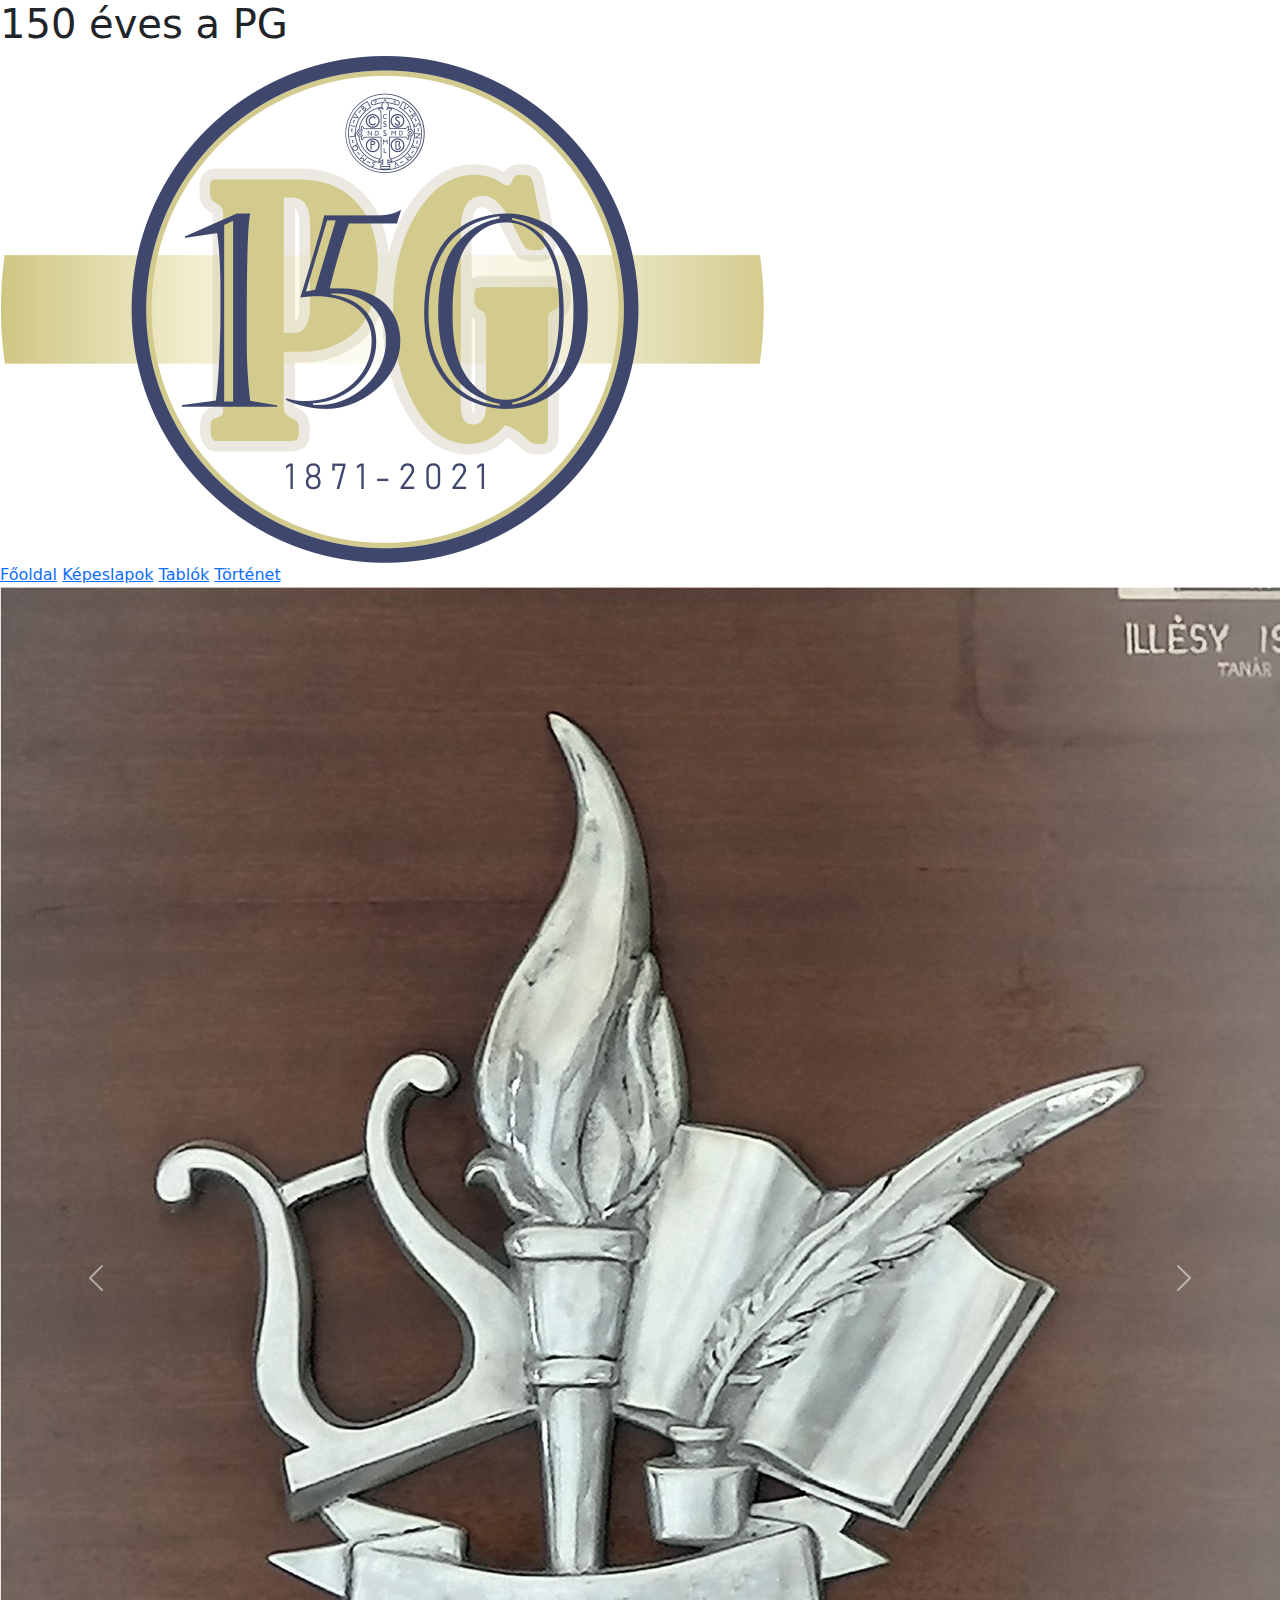
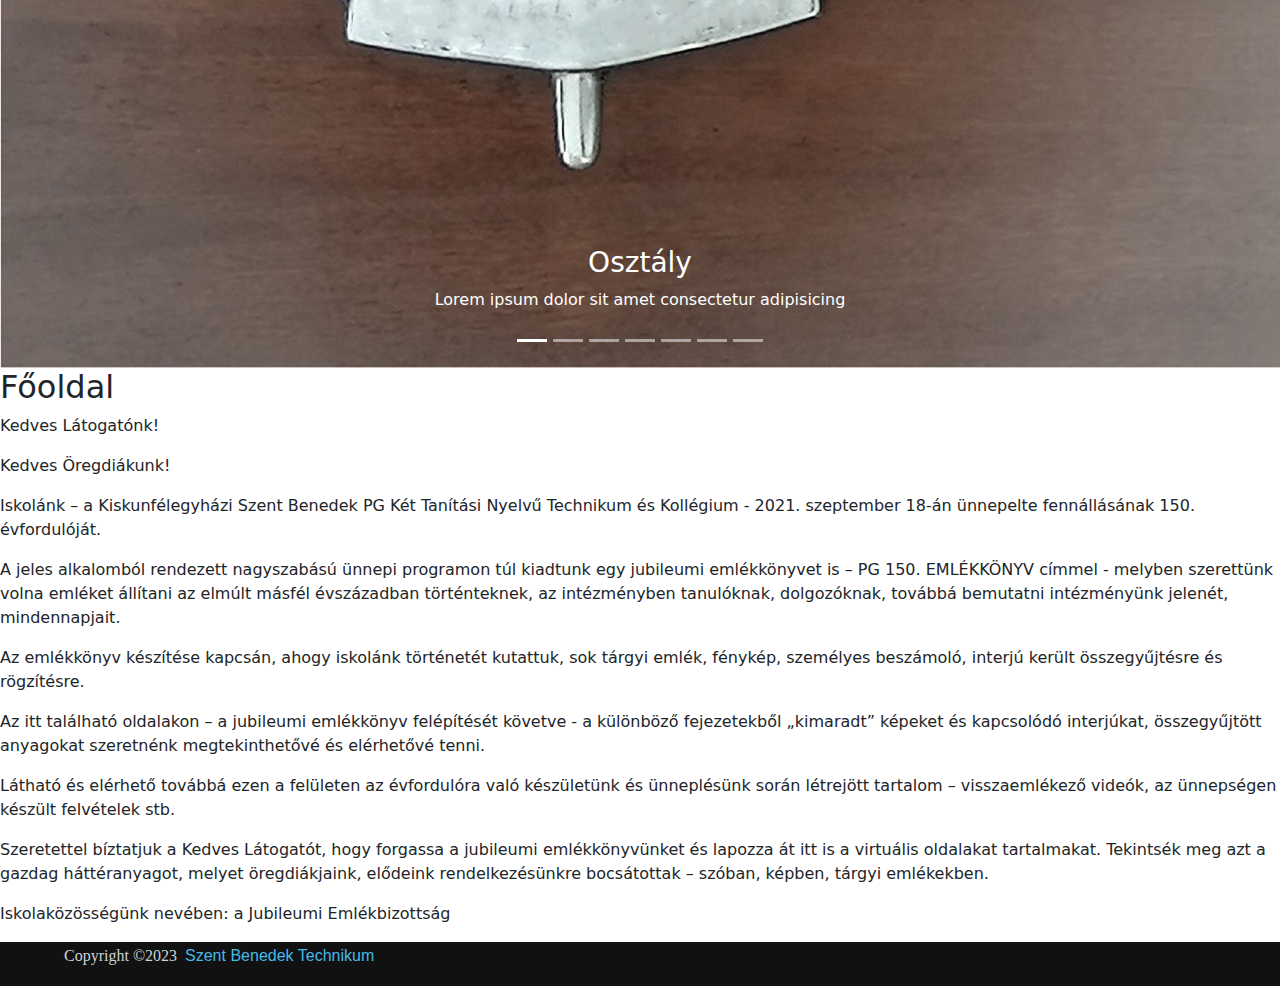
<file: index.html>
<!DOCTYPE html>
<html lang="hu">
<head>
    <meta charset="UTF-8">
    <meta http-equiv="X-UA-Compatible" content="IE=edge">
    <meta name="viewport" content="width=device-width, initial-scale=1.0">
    <title>PG150</title>
    <link href="https://cdn.jsdelivr.net/npm/bootstrap@5.2.3/dist/css/bootstrap.min.css" rel="stylesheet">
<script src="https://cdn.jsdelivr.net/npm/bootstrap@5.2.3/dist/js/bootstrap.bundle.min.js"></script>
<meta name="viewport" content="width=device-width, initial-scale=1.0">
<link rel="stylesheet" href="style.css">
</head>
<body>
   
   
 
<div class="fejlec">
   
    <h1>150 éves a PG</h1>
    <img src="logo150.png" alt="" id="kep" >
</div>
    
<nav class="menu">
<a class="gomb" href="index.html">Főoldal</a>
<a class="gomb" href="kepeslapok.html">Képeslapok</a>
<a class="gomb" href="tablok.html">Tablók</a>
<a class="gomb" href="tortenet.html">Történet</a>
</nav>
    
<div id="demo" class="carousel slide" data-bs-ride="carousel">

    <!-- Indicators/dots -->
    <div class="carousel-indicators">
      <button type="button" data-bs-target="#demo" data-bs-slide-to="0" class="active"></button>
      <button type="button" data-bs-target="#demo" data-bs-slide-to="1"></button>
      <button type="button" data-bs-target="#demo" data-bs-slide-to="2"></button>
      <button type="button" data-bs-target="#demo" data-bs-slide-to="3"></button>
      <button type="button" data-bs-target="#demo" data-bs-slide-to="4"></button>
      <button type="button" data-bs-target="#demo" data-bs-slide-to="5"></button>
      <button type="button" data-bs-target="#demo" data-bs-slide-to="6"></button>
    </div>
  
    <!-- The slideshow/carousel -->
    <div class="carousel-inner">
        <div class="carousel-item active">
            <img src="01.jpg" alt="Osztály">
            <div class="carousel-caption">
              <h3>Osztály</h3>
              <p>Lorem ipsum dolor sit amet consectetur adipisicing</p>
            </div>
          </div>
          <div class="carousel-item">
            <img src="02.jpg" alt="Osztály">
            <div class="carousel-caption">
              <h3>Osztály</h3>
              <p>Lorem ipsum dolor sit amet consectetur adipisicing</p>
            </div>
          </div>
          <div class="carousel-item">
            <img src="03.jpg" alt="Osztály">
            <div class="carousel-caption">
              <h3>Osztály</h3>
              <p>Lorem ipsum dolor sit amet consectetur adipisicing</p>
            </div>
          </div>
          <div class="carousel-item">
            <img src="04.jpg" alt="Osztály">
            <div class="carousel-caption">
              <h3>Osztály</h3>
              <p>Lorem ipsum dolor sit amet consectetur adipisicing</p>
            </div>
          </div>
          <div class="carousel-item">
            <img src="05.jpg" alt="Osztály">
            <div class="carousel-caption">
              <h3>Osztály</h3>
              <p>Lorem ipsum dolor sit amet consectetur adipisicing</p>
            </div>
          </div>
    </div>
  
    <!-- Left and right controls/icons -->
    <button class="carousel-control-prev" type="button" data-bs-target="#demo" data-bs-slide="prev">
      <span class="carousel-control-prev-icon"></span>
    </button>
    <button class="carousel-control-next" type="button" data-bs-target="#demo" data-bs-slide="next">
      <span class="carousel-control-next-icon"></span>
    </button>
  </div>
    <h2>Főoldal</h2>

    <p>Kedves Látogatónk!</p>
      
    <p>Kedves Öregdiákunk!

        <p>Iskolánk – a Kiskunfélegyházi Szent Benedek PG Két Tanítási Nyelvű Technikum és Kollégium - 2021. szeptember 18-án ünnepelte fennállásának 150. évfordulóját.
</p>

<p>A jeles alkalomból rendezett nagyszabású ünnepi programon túl kiadtunk egy jubileumi emlékkönyvet is – PG 150. EMLÉKKÖNYV címmel - melyben szerettünk volna emléket állítani az elmúlt másfél évszázadban történteknek, az intézményben tanulóknak, dolgozóknak, továbbá bemutatni intézményünk jelenét, mindennapjait.
    </p>

<p>Az emlékkönyv készítése kapcsán, ahogy iskolánk történetét kutattuk, sok tárgyi emlék, fénykép, személyes beszámoló, interjú került összegyűjtésre és rögzítésre.</p>

<p>Az itt található oldalakon – a jubileumi emlékkönyv felépítését követve - a különböző fejezetekből „kimaradt” képeket és kapcsolódó interjúkat, összegyűjtött anyagokat szeretnénk megtekinthetővé és elérhetővé tenni.</p>

<p>Látható és elérhető továbbá ezen a felületen az évfordulóra való készületünk és ünneplésünk során létrejött tartalom – visszaemlékező videók, az ünnepségen készült felvételek stb.</p>

<p>Szeretettel bíztatjuk a Kedves Látogatót, hogy forgassa a jubileumi emlékkönyvünket és lapozza át itt is a virtuális oldalakat tartalmakat. Tekintsék meg azt a gazdag háttéranyagot, melyet öregdiákjaink, elődeink rendelkezésünkre bocsátottak – szóban, képben, tárgyi emlékekben.</p>

<p>Iskolaközösségünk nevében: a Jubileumi Emlékbizottság</p>

<footer>
    <div class=”footerTartalaom>
        <p>Copyright &copy;2023&nbsp;&nbsp;<a href="https://szbi-pg.hu/index.php/hu/">Szent Benedek Technikum</a></p>
    </div>
</footer>
</body>
</html>
</file>
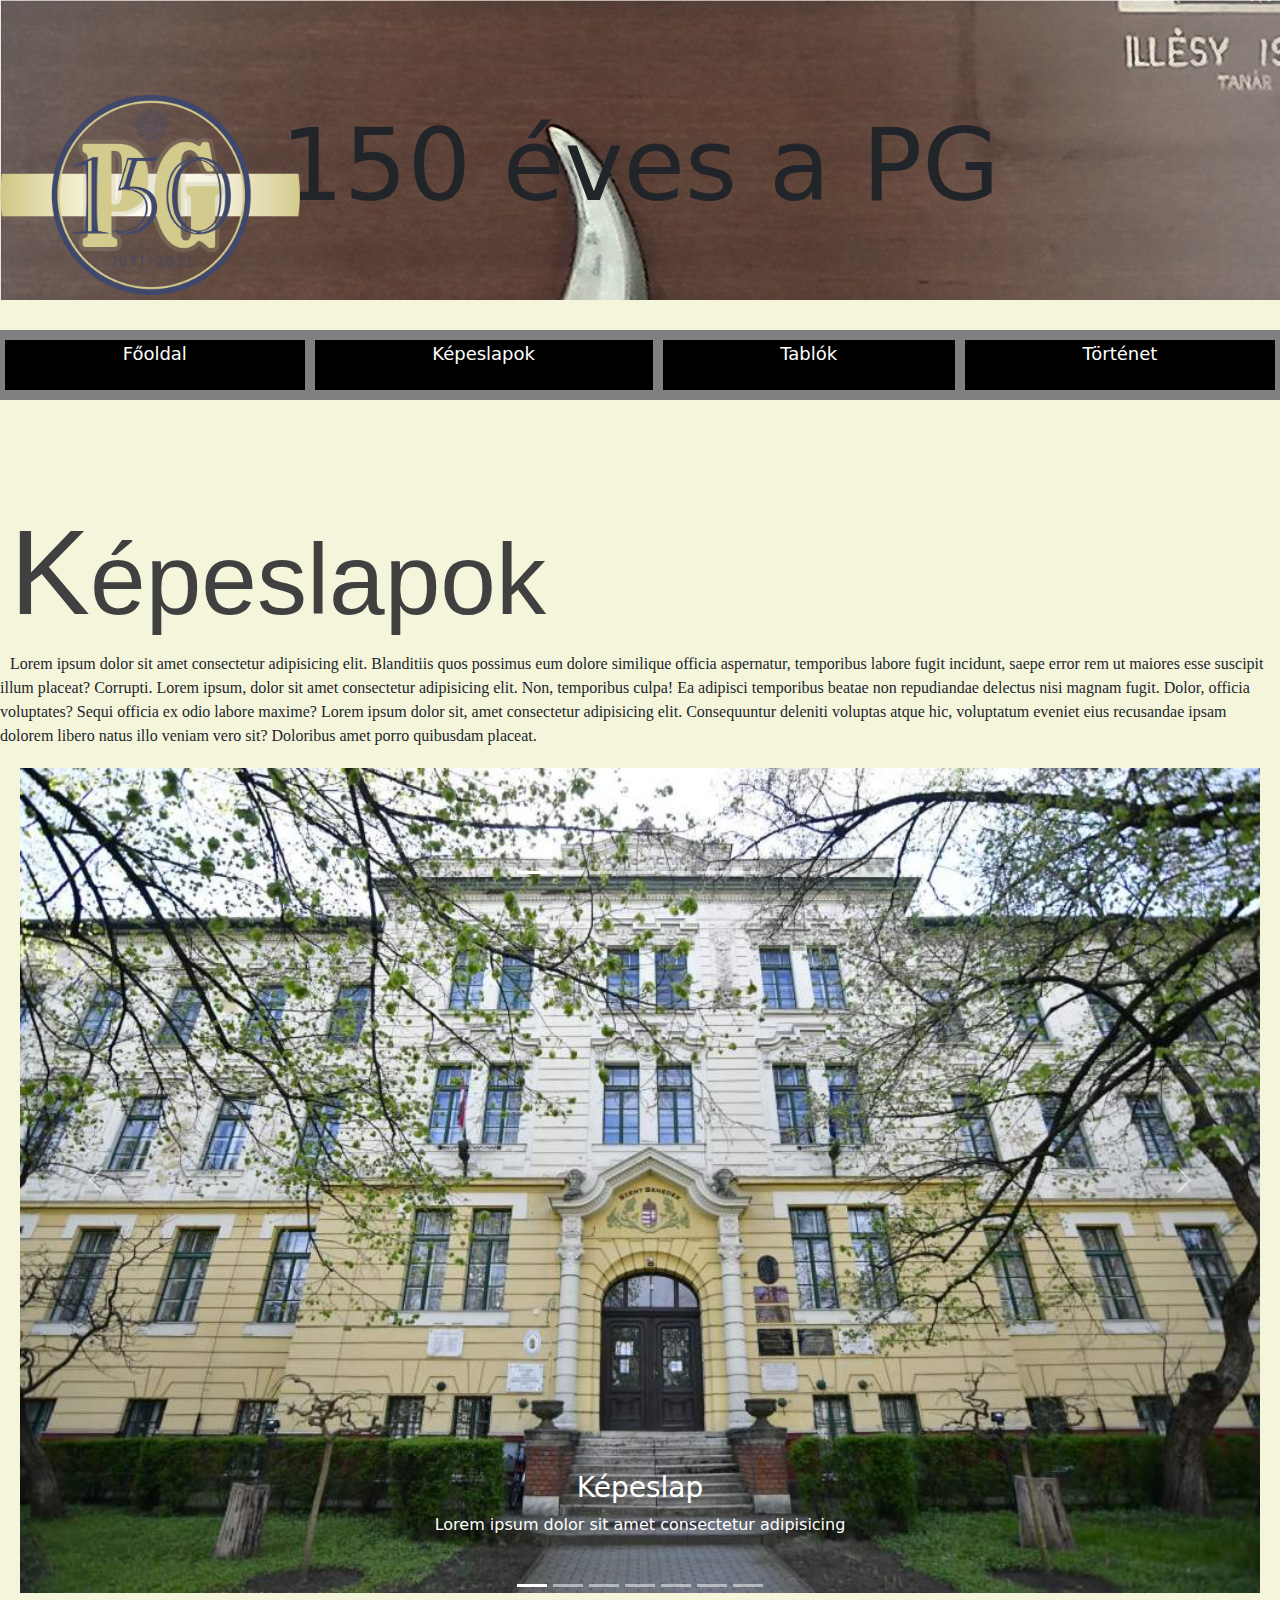
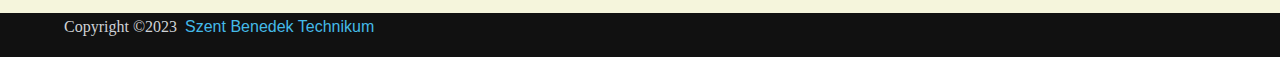
<file: kepeslapok.html>
<!DOCTYPE html>
<html lang="hu">
<head>
    <meta charset="UTF-8">
    <meta http-equiv="X-UA-Compatible" content="IE=edge">
    <meta name="viewport" content="width=device-width, initial-scale=1.0">
    <link href="https://cdn.jsdelivr.net/npm/bootstrap@5.2.3/dist/css/bootstrap.min.css" rel="stylesheet">
    <link rel="stylesheet" href="kepeslaok.css">
    <script src="https://cdn.jsdelivr.net/npm/bootstrap@5.2.3/dist/js/bootstrap.bundle.min.js"></script>
    <title>Képeslapok</title>
</head>
<body>
  <div class="fejlec">

    <div class="carousel-indicators">
        <button type="button" data-bs-target="#demo" data-bs-slide-to="0" class="active"></button>
        <button type="button" data-bs-target="#demo" data-bs-slide-to="1"></button>
        <button type="button" data-bs-target="#demo" data-bs-slide-to="2"></button>
        <button type="button" data-bs-target="#demo" data-bs-slide-to="3"></button>
        <button type="button" data-bs-target="#demo" data-bs-slide-to="4"></button>
        <button type="button" data-bs-target="#demo" data-bs-slide-to="5"></button>
        <button type="button" data-bs-target="#demo" data-bs-slide-to="6"></button>
      </div>

<h1>150 éves a PG</h1>
    <img src="logo150.png" alt="" id="kep" >
      

    
</div>

  <nav class="menu">
    <a class="gomb" href="index.html">Főoldal</a>
    <a class="gomb" href="kepeslapok.html">Képeslapok</a>
    <a class="gomb" href="tablok.html">Tablók</a>
    <a class="gomb" href="tortenet.html">Történet</a>
    </nav>


    <h1><span class="kepeslap"> <span style="font-size: larger;">K</span>épeslapok</span></h1>
    <span style="padding: 10px; margin: auto; text-align: justify; font-family: 'Times New Roman', Times, serif; text-align: center;">Lorem ipsum dolor sit amet consectetur adipisicing elit. Blanditiis quos possimus eum dolore similique officia aspernatur, temporibus labore fugit incidunt, saepe error rem ut maiores esse suscipit illum placeat? Corrupti. Lorem ipsum, dolor sit amet consectetur adipisicing elit. Non, temporibus culpa! Ea adipisci temporibus beatae non repudiandae delectus nisi magnam fugit. Dolor, officia voluptates? Sequi officia ex odio labore maxime? Lorem ipsum dolor sit, amet consectetur adipisicing elit. Consequuntur deleniti voluptas atque hic, voluptatum eveniet eius recusandae ipsam dolorem libero natus illo veniam vero sit? Doloribus amet porro quibusdam placeat.</span>
    <div id="demo" class="carousel slide" data-bs-ride="carousel">

        <!-- Indicators/dots -->
        <div class="carousel-indicators">
            <button type="button" data-bs-target="#demo" data-bs-slide-to="0" class="active"></button>
            <button type="button" data-bs-target="#demo" data-bs-slide-to="1"></button>
            <button type="button" data-bs-target="#demo" data-bs-slide-to="2"></button>
            <button type="button" data-bs-target="#demo" data-bs-slide-to="3"></button>
            <button type="button" data-bs-target="#demo" data-bs-slide-to="4"></button>
            <button type="button" data-bs-target="#demo" data-bs-slide-to="5"></button>
            <button type="button" data-bs-target="#demo" data-bs-slide-to="6"></button>
          </div>
      
        <!-- The slideshow/carousel -->
        <div class="carousel-inner">
            <div class="carousel-item active">
                <img src="kep.jpg" alt="Osztály">
                <div class="carousel-caption">
                  <h3>Képeslap</h3>
                  <p>Lorem ipsum dolor sit amet consectetur adipisicing</p>
                </div>
              </div>
              <div class="carousel-item">
                <img src="kep.jpg" alt="Osztály">
                <div class="carousel-caption">
                  <h3>Képeslap</h3>
                  <p>Lorem ipsum dolor sit amet consectetur adipisicing</p>
                </div>
              </div>
              <div class="carousel-item">
                <img src="kep.jpg" alt="Osztály">
                <div class="carousel-caption">
                  <h3>Képeslap</h3>
                  <p>Lorem ipsum dolor sit amet consectetur adipisicing</p>
                </div>
              </div>
              <div class="carousel-item">
                <img src="kep.jpg" alt="Osztály">
                <div class="carousel-caption">
                  <h3>Képeslap</h3>
                  <p>Lorem ipsum dolor sit amet consectetur adipisicing</p>
                </div>
              </div>
              <div class="carousel-item">
                <img src="kep.jpg" alt="Osztály">
                <div class="carousel-caption">
                  <h3>Képeslap</h3>
                  <p>Lorem ipsum dolor sit amet consectetur adipisicing</p>
                </div>
              </div>
              <div class="carousel-item">
                <img src="kep.jpg" alt="Osztály">
                <div class="carousel-caption">
                  <h3>Képeslap</h3>
                  <p>Lorem ipsum dolor sit amet consectetur adipisicing</p>
                </div>
              </div>
        </div>
      
        <!-- Left and right controls/icons -->
        <button class="carousel-control-prev" type="button" data-bs-target="#demo" data-bs-slide="prev">
          <span class="carousel-control-prev-icon"></span>
        </button>
        <button class="carousel-control-next" type="button" data-bs-target="#demo" data-bs-slide="next">
          <span class="carousel-control-next-icon"></span>
        </button>
      </div>
    


    <footer>
        <div class=”footerTartalaom>
            <p>Copyright &copy;2023&nbsp;&nbsp;<a href="https://szbi-pg.hu/index.php/hu/">Szent Benedek Technikum</a></p>
        </div>
    </footer>
</body>
</html>
</file>
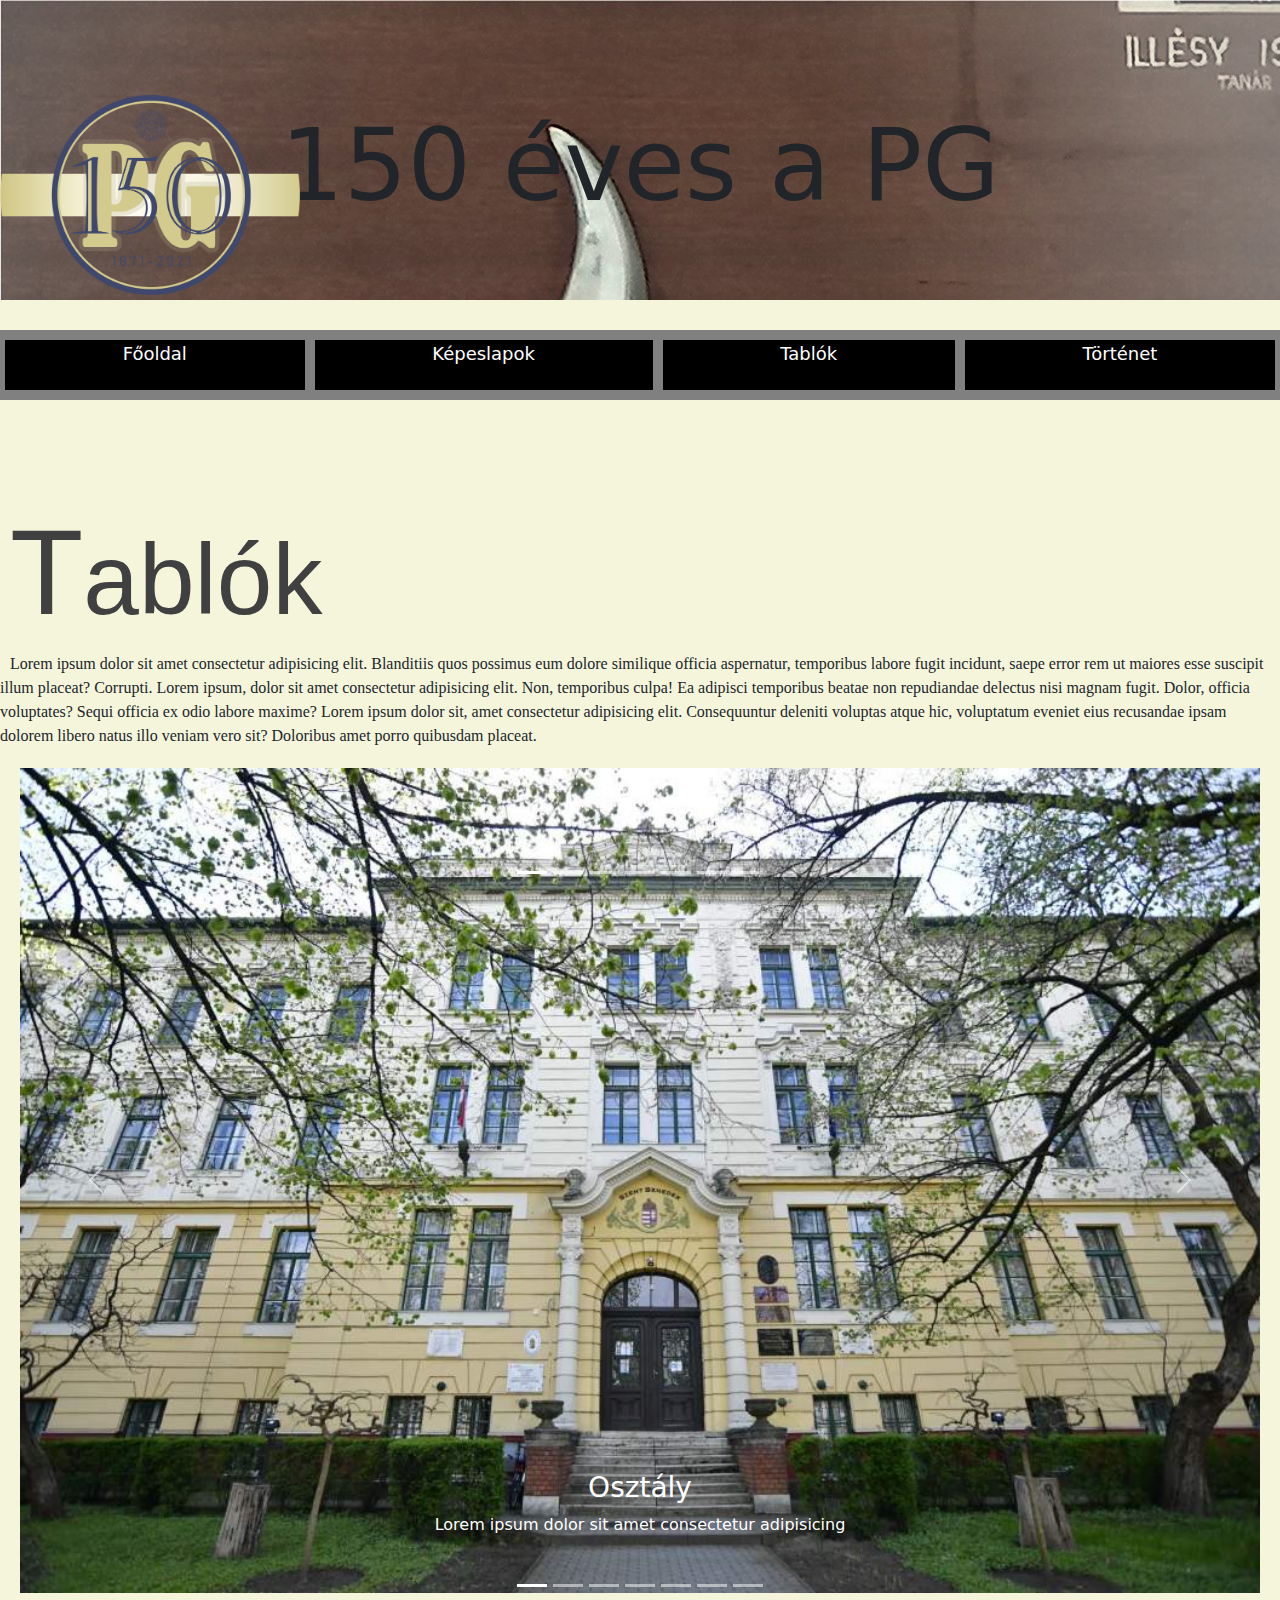
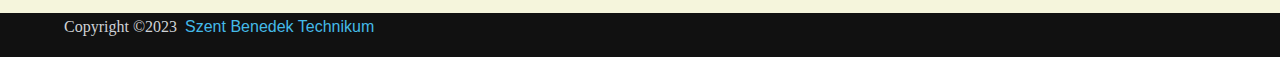
<file: tablok.html>
<!DOCTYPE html>
<html lang="hu">
<head>
    <meta charset="UTF-8">
    <meta http-equiv="X-UA-Compatible" content="IE=edge">
    <meta name="viewport" content="width=device-width, initial-scale=1.0">
    <link href="https://cdn.jsdelivr.net/npm/bootstrap@5.2.3/dist/css/bootstrap.min.css" rel="stylesheet">
    <link rel="stylesheet" href="tablok.css">
    <script src="https://cdn.jsdelivr.net/npm/bootstrap@5.2.3/dist/js/bootstrap.bundle.min.js"></script>
    <title>Osztályok</title>
</head>
<body>
  <div class="fejlec">

    <div class="carousel-indicators">
        <button type="button" data-bs-target="#demo" data-bs-slide-to="0" class="active"></button>
        <button type="button" data-bs-target="#demo" data-bs-slide-to="1"></button>
        <button type="button" data-bs-target="#demo" data-bs-slide-to="2"></button>
        <button type="button" data-bs-target="#demo" data-bs-slide-to="3"></button>
        <button type="button" data-bs-target="#demo" data-bs-slide-to="4"></button>
        <button type="button" data-bs-target="#demo" data-bs-slide-to="5"></button>
        <button type="button" data-bs-target="#demo" data-bs-slide-to="6"></button>
      </div>

      <h1>150 éves a PG</h1>
      <img src="logo150.png" alt="" id="kep" >


</div>
  <nav class="menu">
    <a class="gomb" href="index.html">Főoldal</a>
    <a class="gomb" href="kepeslapok.html">Képeslapok</a>
    <a class="gomb" href="tablok.html">Tablók</a>
    <a class="gomb" href="tortenet.html">Történet</a>
    </nav>



    <h1><SPan class="tablok"><span style="font-size: larger;">T</span>ablók</SPan></h1>
    <span style="padding: 10px; margin: auto; text-align: justify; font-family: 'Times New Roman', Times, serif; text-align: center;">Lorem ipsum dolor sit amet consectetur adipisicing elit. Blanditiis quos possimus eum dolore similique officia aspernatur, temporibus labore fugit incidunt, saepe error rem ut maiores esse suscipit illum placeat? Corrupti. Lorem ipsum, dolor sit amet consectetur adipisicing elit. Non, temporibus culpa! Ea adipisci temporibus beatae non repudiandae delectus nisi magnam fugit. Dolor, officia voluptates? Sequi officia ex odio labore maxime? Lorem ipsum dolor sit, amet consectetur adipisicing elit. Consequuntur deleniti voluptas atque hic, voluptatum eveniet eius recusandae ipsam dolorem libero natus illo veniam vero sit? Doloribus amet porro quibusdam placeat.</span>
    <div id="demo" class="carousel slide" data-bs-ride="carousel">

        <!-- Indicators/dots -->
        <div class="carousel-indicators">
          <button type="button" data-bs-target="#demo" data-bs-slide-to="0" class="active"></button>
          <button type="button" data-bs-target="#demo" data-bs-slide-to="1"></button>
          <button type="button" data-bs-target="#demo" data-bs-slide-to="2"></button>
          <button type="button" data-bs-target="#demo" data-bs-slide-to="3"></button>
          <button type="button" data-bs-target="#demo" data-bs-slide-to="4"></button>
          <button type="button" data-bs-target="#demo" data-bs-slide-to="5"></button>
          <button type="button" data-bs-target="#demo" data-bs-slide-to="6"></button>
        </div>
      
        <!-- The slideshow/carousel -->
        <div class="carousel-inner">
            <div class="carousel-item active">
                <img src="kep.jpg" alt="Osztály">
                <div class="carousel-caption">
                  <h3>Osztály</h3>
                  <p>Lorem ipsum dolor sit amet consectetur adipisicing</p>
                </div>
              </div>
              <div class="carousel-item">
                <img src="kep.jpg" alt="Osztály">
                <div class="carousel-caption">
                  <h3>Osztály</h3>
                  <p>Lorem ipsum dolor sit amet consectetur adipisicing</p>
                </div>
              </div>
              <div class="carousel-item">
                <img src="kep.jpg" alt="Osztály">
                <div class="carousel-caption">
                  <h3>Osztály</h3>
                  <p>Lorem ipsum dolor sit amet consectetur adipisicing</p>
                </div>
              </div>
              <div class="carousel-item">
                <img src="kep.jpg" alt="Osztály">
                <div class="carousel-caption">
                  <h3>Osztály</h3>
                  <p>Lorem ipsum dolor sit amet consectetur adipisicing</p>
                </div>
              </div>
              <div class="carousel-item">
                <img src="kep.jpg" alt="Osztály">
                <div class="carousel-caption">
                  <h3>Osztály</h3>
                  <p>Lorem ipsum dolor sit amet consectetur adipisicing</p>
                </div>
              </div>
              <div class="carousel-item">
                <img src="kep.jpg" alt="Osztály">
                <div class="carousel-caption">
                  <h3>Osztály</h3>
                  <p>Lorem ipsum dolor sit amet consectetur adipisicing</p>
                </div>
              </div>
        </div>
      
        <!-- Left and right controls/icons -->
        <button class="carousel-control-prev" type="button" data-bs-target="#demo" data-bs-slide="prev">
          <span class="carousel-control-prev-icon"></span>
        </button>
        <button class="carousel-control-next" type="button" data-bs-target="#demo" data-bs-slide="next">
          <span class="carousel-control-next-icon"></span>
        </button>
      </div>
    


    <footer>
        <div class=”footerTartalaom>
            <p>Copyright &copy;2023&nbsp;&nbsp;<a href="https://szbi-pg.hu/index.php/hu/">Szent Benedek Technikum</a></p>
        </div>
    </footer>
</body>
</html>
</file>
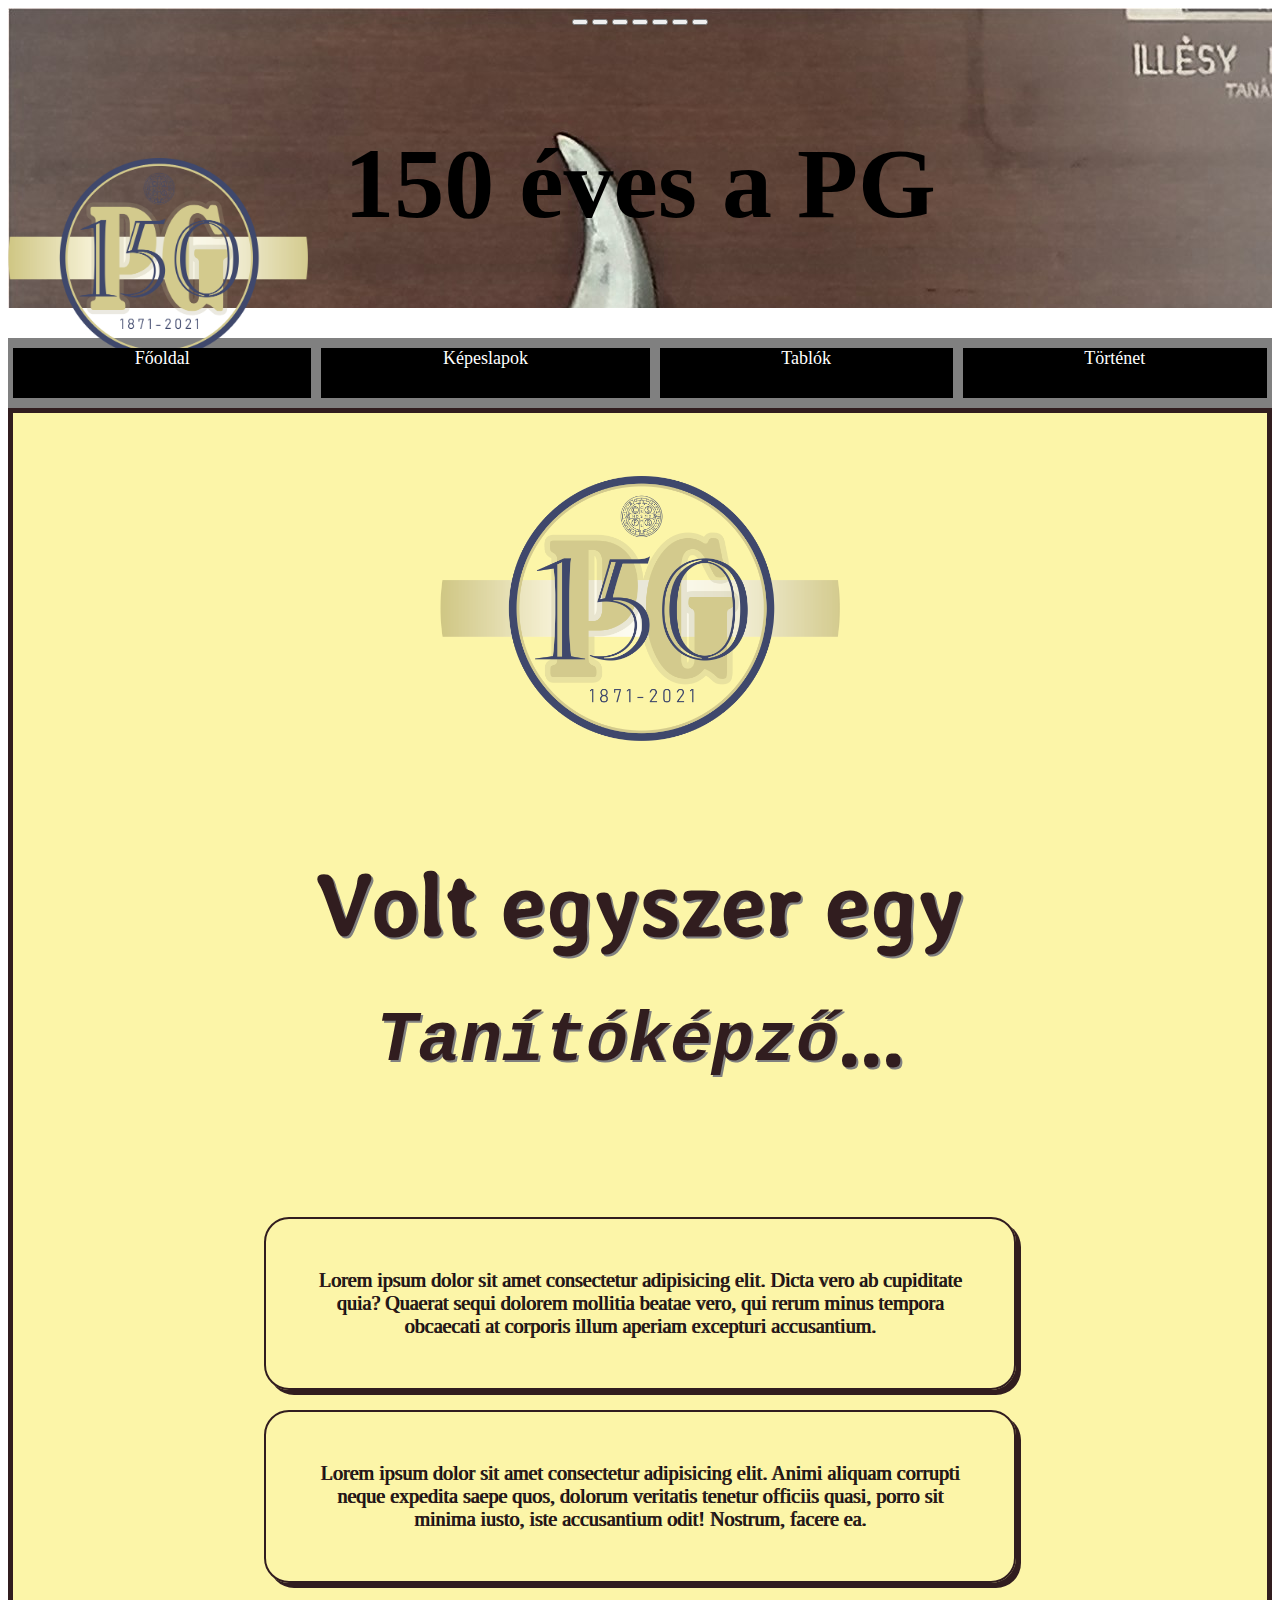
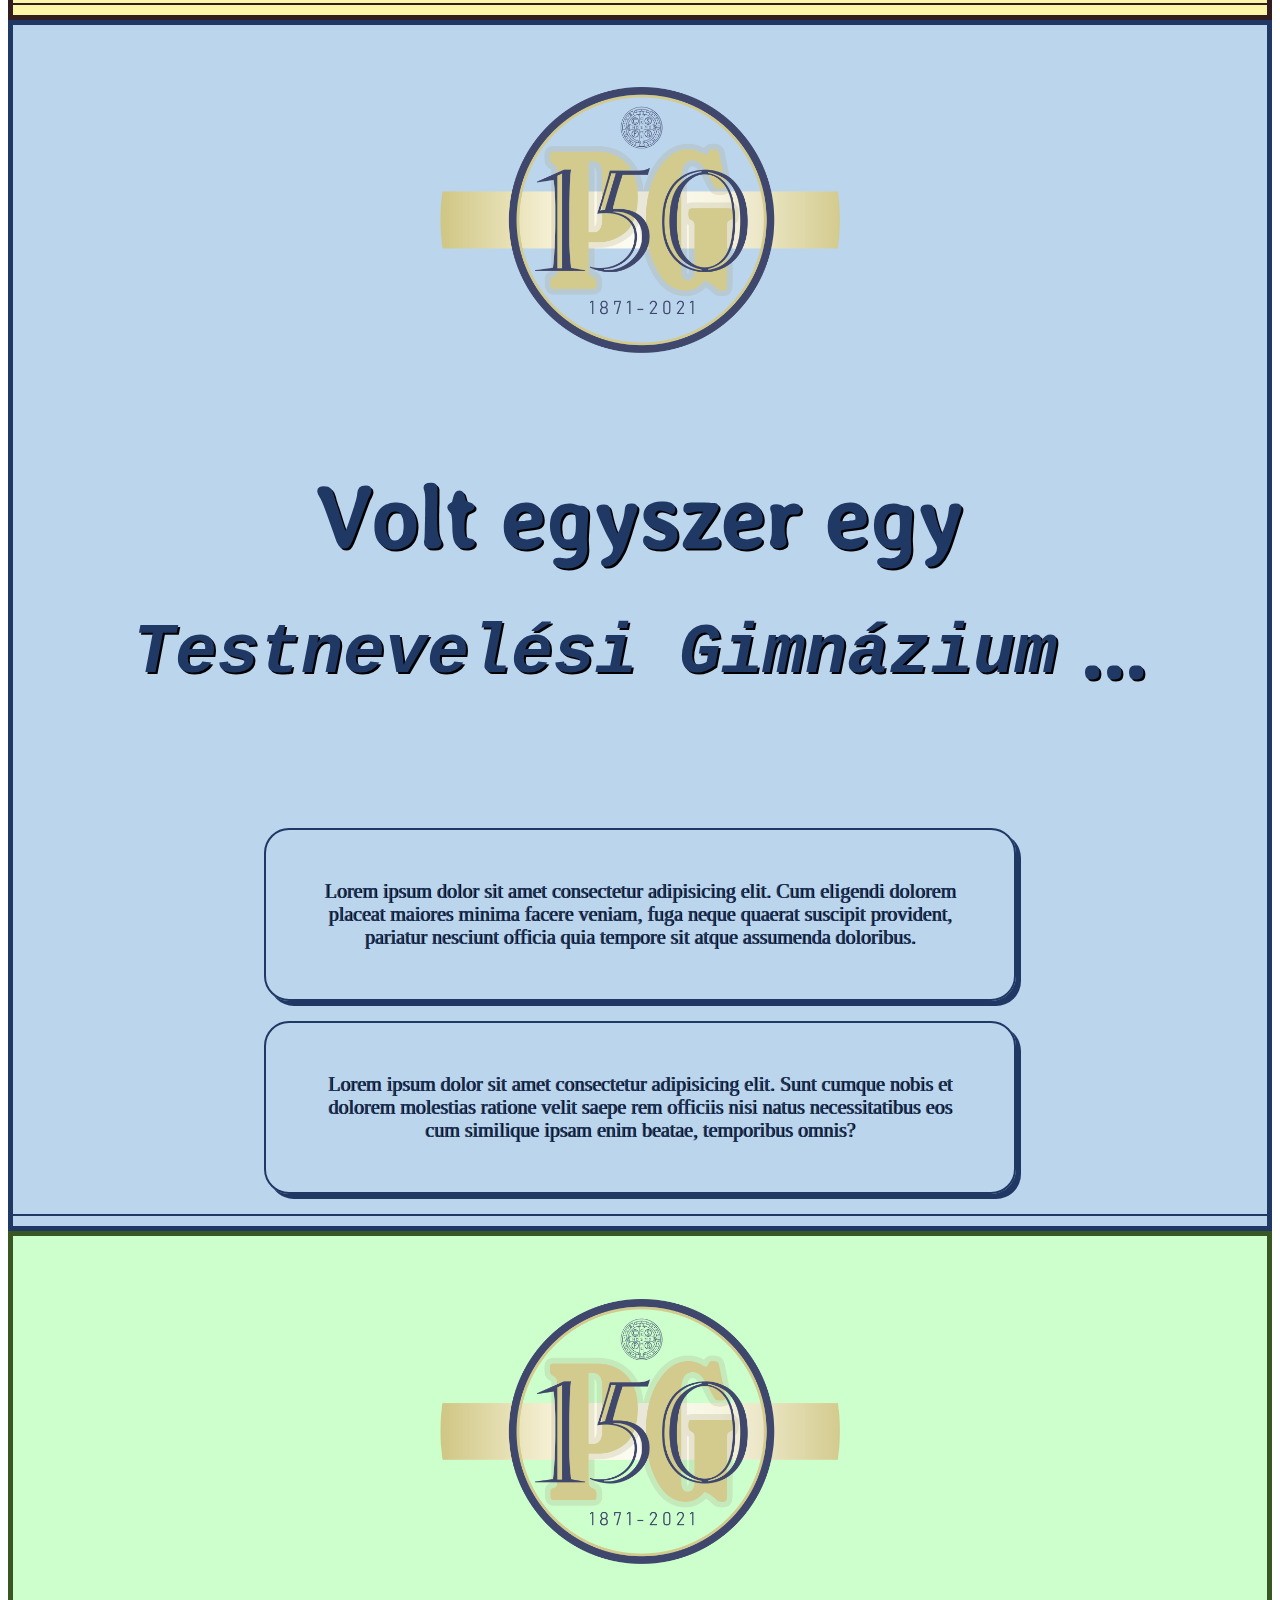
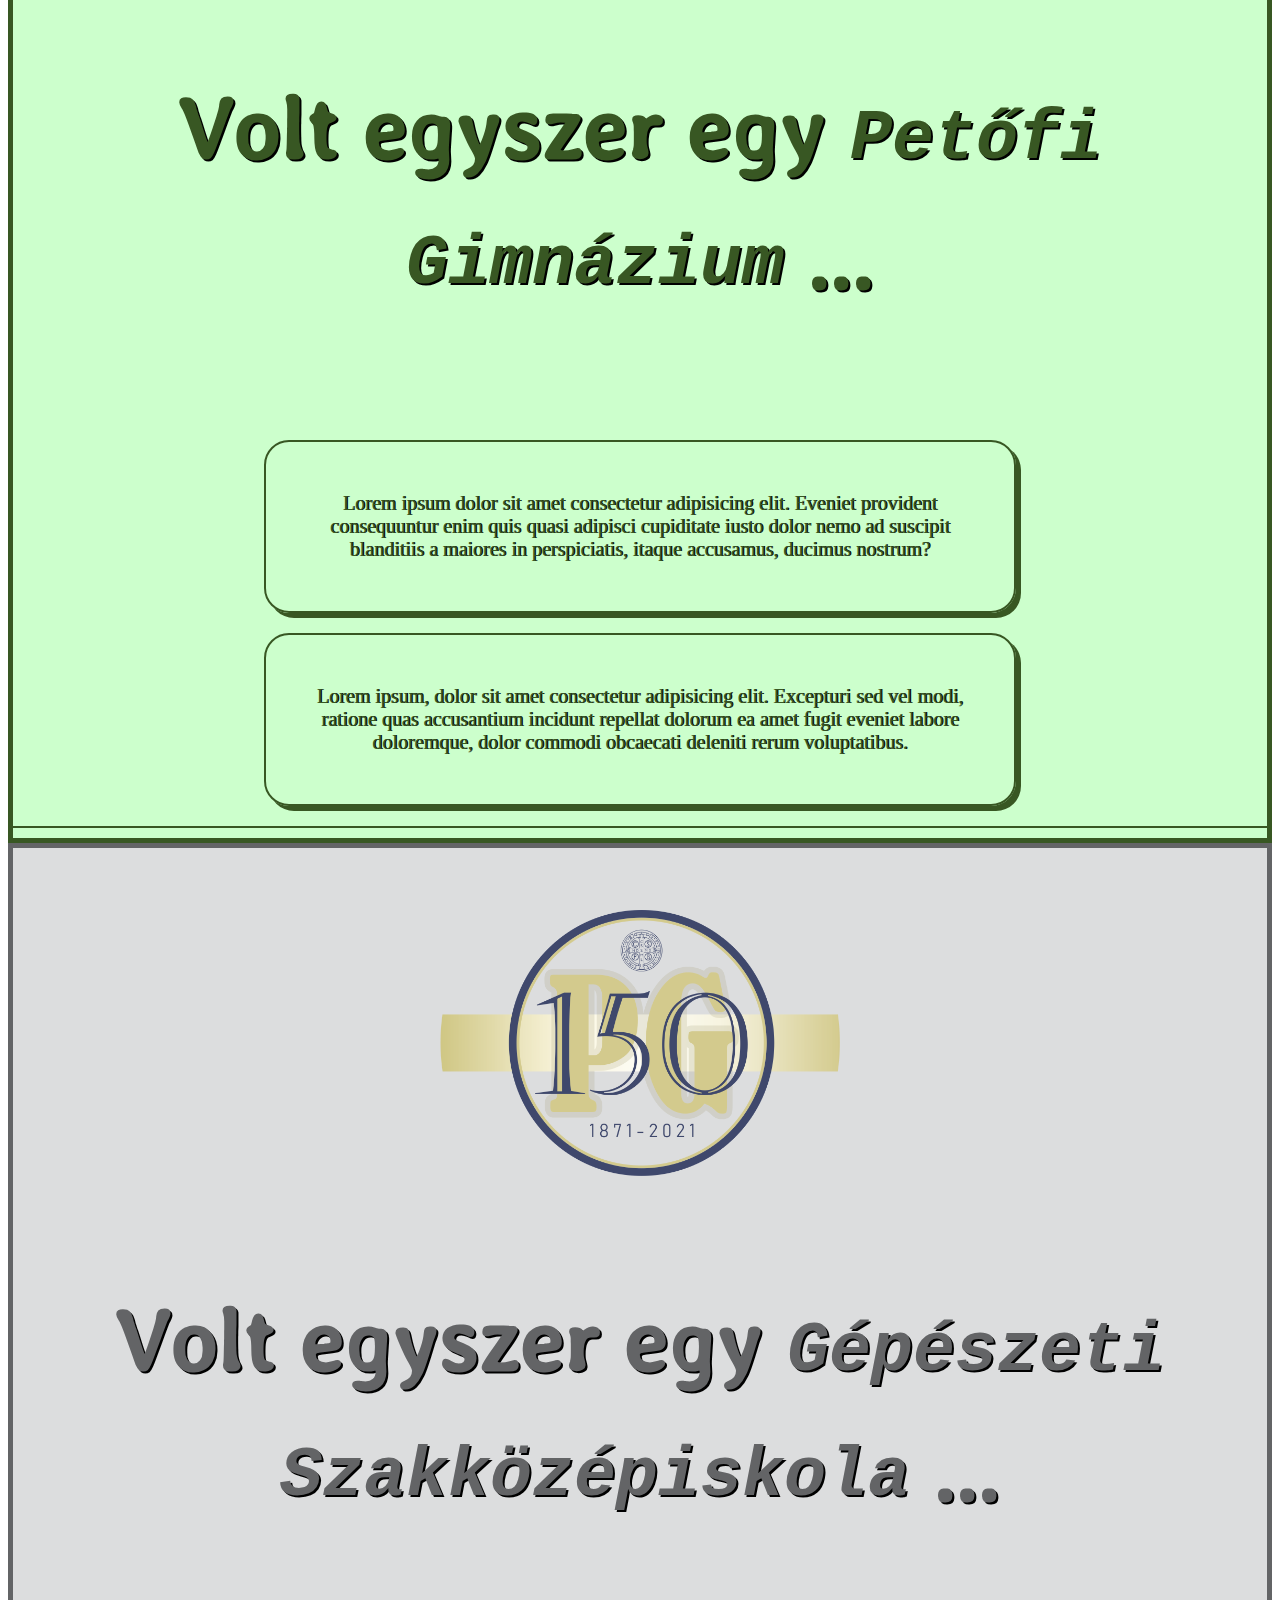
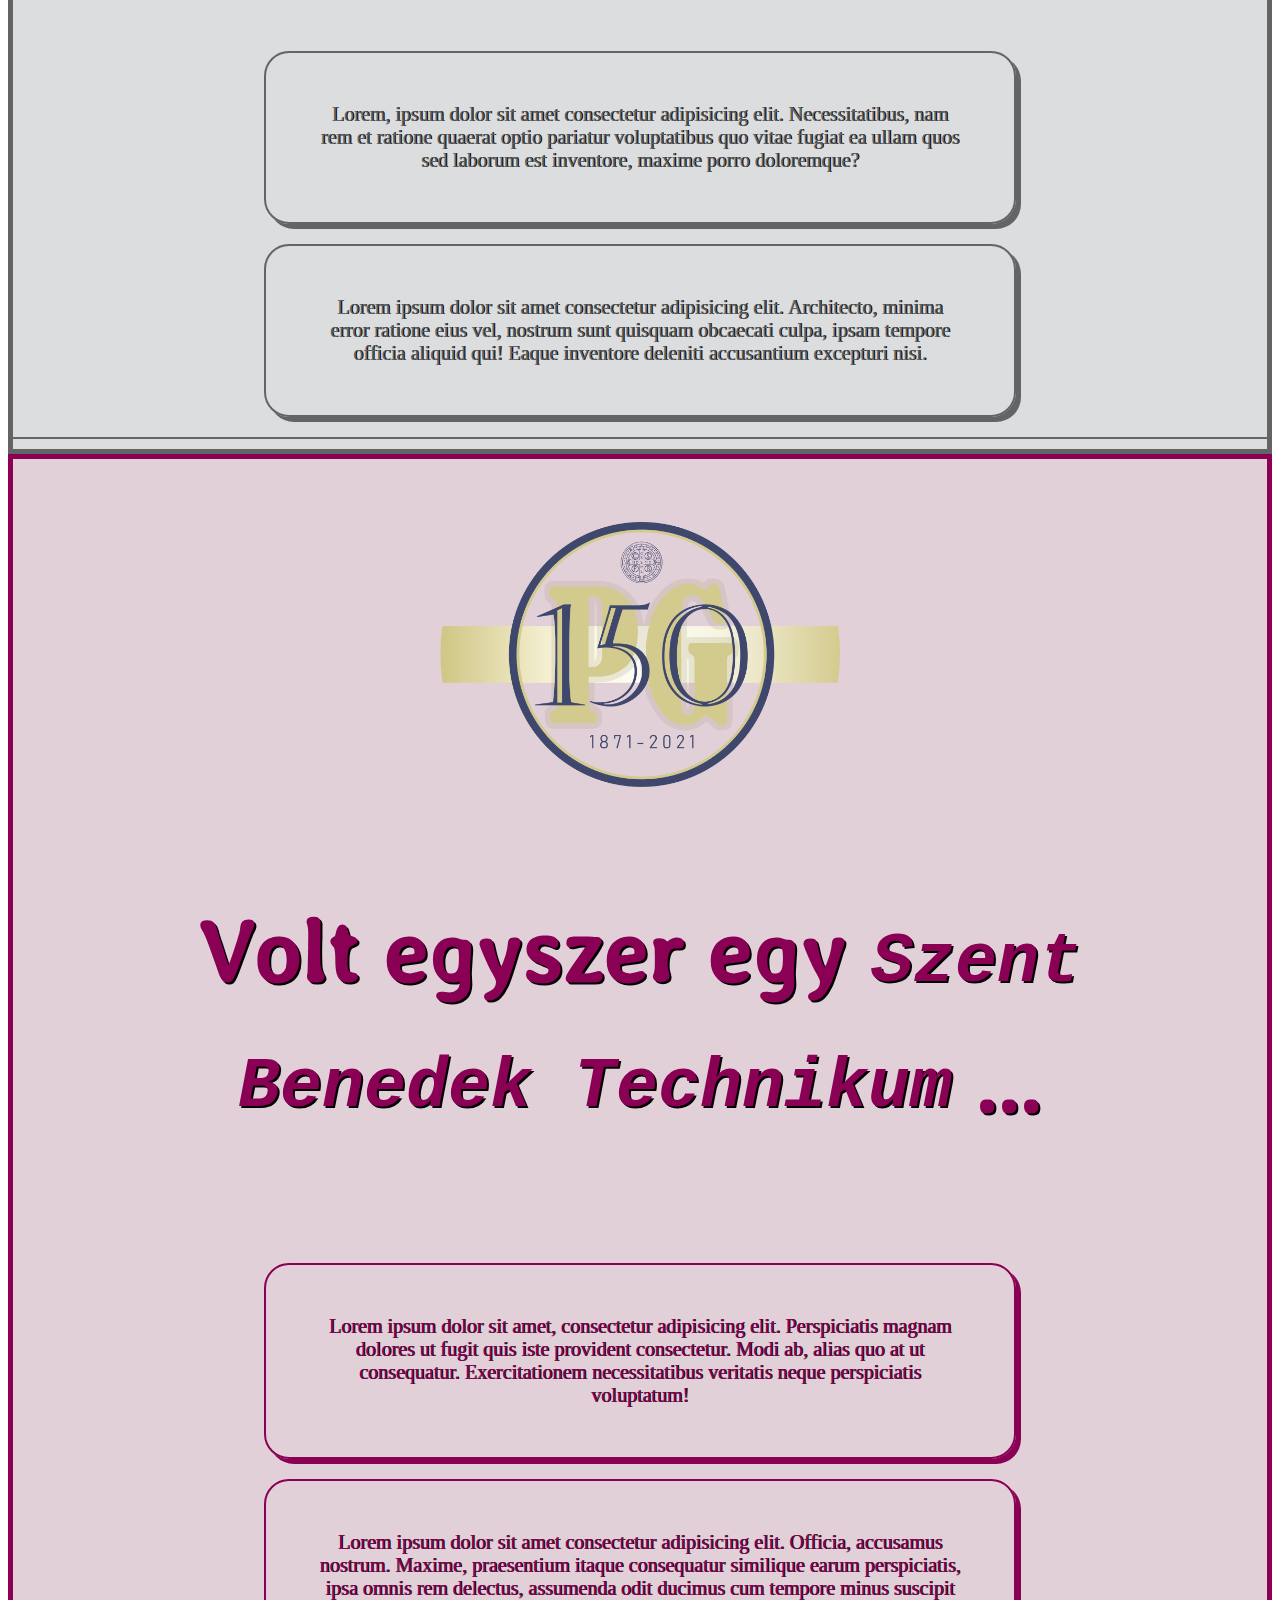
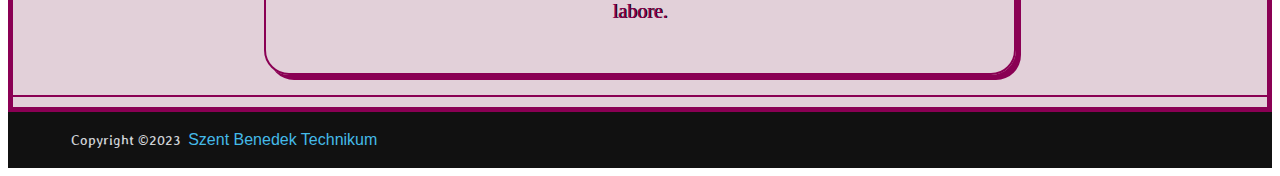
<file: tortenet.html>
<!DOCTYPE html>
<html lang="hu">
<head>
    <meta charset="UTF-8">
    <meta http-equiv="X-UA-Compatible" content="IE=edge">
    <meta name="viewport" content="width=device-width, initial-scale=1.0">
    <link rel="stylesheet" href="tortenet.css">
    <link href='https://fonts.googleapis.com/css?family=Stylish' rel='stylesheet'>
    <link rel="stylesheet" href="https://stackpath.bootstrapcdn.com/font-awesome/4.7.0/css/font-awesome.min.css">
    <title>PG150</title>
</head>
<body>
    <div class="fejlec">

        <div class="carousel-indicators">
            <button type="button" data-bs-target="#demo" data-bs-slide-to="0" class="active"></button>
            <button type="button" data-bs-target="#demo" data-bs-slide-to="1"></button>
            <button type="button" data-bs-target="#demo" data-bs-slide-to="2"></button>
            <button type="button" data-bs-target="#demo" data-bs-slide-to="3"></button>
            <button type="button" data-bs-target="#demo" data-bs-slide-to="4"></button>
            <button type="button" data-bs-target="#demo" data-bs-slide-to="5"></button>
            <button type="button" data-bs-target="#demo" data-bs-slide-to="6"></button>
          </div>
    
          <h1>150 éves a PG</h1>
    <img src="logo150.png" alt="" id="kep" >
    
        
    </div>
    <nav class="menu">
        <a class="gomb" href="index.html">Főoldal</a>
        <a class="gomb" href="kepeslapok.html">Képeslapok</a>
        <a class="gomb" href="tablok.html">Tablók</a>
        <a class="gomb" href="tortenet.html">Történet</a>
        </nav>


    <div class="tanitokepzo">
        <img src="logo150.png" alt="PG150Logo">
        <h1>Volt egyszer egy <i class="tanitokepzoCim">Tanítóképző</i>...</h1>
        <p class="tanitokepzoSzoveg">Lorem ipsum dolor sit amet consectetur adipisicing elit. Dicta vero ab cupiditate quia? Quaerat sequi dolorem mollitia beatae vero, qui rerum minus tempora obcaecati at corporis illum aperiam excepturi accusantium.</p>
        <p class="tanitokepzoSzoveg">Lorem ipsum dolor sit amet consectetur adipisicing elit. Animi aliquam corrupti neque expedita saepe quos, dolorum veritatis tenetur officiis quasi, porro sit minima iusto, iste accusantium odit! Nostrum, facere ea.</p>
        <hr style="height:2px;border-width:0;color:#311d1f;background-color:#311d1f">
    </div>
    <div class="testnevelesi">
        <img src="logo150.png" alt="PG150Logo">
        <h1>Volt egyszer egy <i class="testnevelesiCim">Testnevelési Gimnázium</i> ...</h1>
        <p class="testnevelesiSzoveg">Lorem ipsum dolor sit amet consectetur adipisicing elit. Cum eligendi dolorem placeat maiores minima facere veniam, fuga neque quaerat suscipit provident, pariatur nesciunt officia quia tempore sit atque assumenda doloribus.</p>
        <p class="testnevelesiSzoveg">Lorem ipsum dolor sit amet consectetur adipisicing elit. Sunt cumque nobis et dolorem molestias ratione velit saepe rem officiis nisi natus necessitatibus eos cum similique ipsam enim beatae, temporibus omnis?</p>
        <hr style="height:2px;border-width:0;color:#1f3864;background-color:#1f3864">
    </div>
    <div class="petofi">
        <img src="logo150.png" alt="PG150Logo">
        <h1>Volt egyszer egy <i class="petofiCim">Petőfi Gimnázium</i> ...</h1>
        <p class="petofiSzoveg">Lorem ipsum dolor sit amet consectetur adipisicing elit. Eveniet provident consequuntur enim quis quasi adipisci cupiditate iusto dolor nemo ad suscipit blanditiis a maiores in perspiciatis, itaque accusamus, ducimus nostrum?</p>
        <p class="petofiSzoveg">Lorem ipsum, dolor sit amet consectetur adipisicing elit. Excepturi sed vel modi, ratione quas accusantium incidunt repellat dolorum ea amet fugit eveniet labore doloremque, dolor commodi obcaecati deleniti rerum voluptatibus.</p>
        <hr style="height:2px;border-width:0;color:#385723;background-color:#385723">
    </div>
    <div class="gepeszeti">
        <img src="logo150.png" alt="PG150Logo">
        <h1>Volt egyszer egy <i class="gepeszetiCim">Gépészeti Szakközépiskola</i> ...</h1>
        <p class="gepeszetiSzoveg">Lorem, ipsum dolor sit amet consectetur adipisicing elit. Necessitatibus, nam rem et ratione quaerat optio pariatur voluptatibus quo vitae fugiat ea ullam quos sed laborum est inventore, maxime porro doloremque?</p>
        <p class="gepeszetiSzoveg">Lorem ipsum dolor sit amet consectetur adipisicing elit. Architecto, minima error ratione eius vel, nostrum sunt quisquam obcaecati culpa, ipsam tempore officia aliquid qui! Eaque inventore deleniti accusantium excepturi nisi.</p>
        <hr style="height:2px;border-width:0;color:#636466;background-color:#636466">
    </div>
    <div class="szentbenedek">
        <img src="logo150.png" alt="PG150Logo">
        <h1>Volt egyszer egy <i class="szentbenedekCim">Szent Benedek Technikum</i> ...</h1>
        <p class="szentbenedekSzoveg">Lorem ipsum dolor sit amet, consectetur adipisicing elit. Perspiciatis magnam dolores ut fugit quis iste provident consectetur. Modi ab, alias quo at ut consequatur. Exercitationem necessitatibus veritatis neque perspiciatis voluptatum!</p>
        <p class="szentbenedekSzoveg">Lorem ipsum dolor sit amet consectetur adipisicing elit. Officia, accusamus nostrum. Maxime, praesentium itaque consequatur similique earum perspiciatis, ipsa omnis rem delectus, assumenda odit ducimus cum tempore minus suscipit labore.</p>
        <hr style="height:2px;border-width:0;color:#8a0054;background-color:#8a0054">
    </div>
    <footer>
        <div class=”footerTartalaom>
            <p>Copyright &copy;2023&nbsp;&nbsp;<a href="https://szbi-pg.hu/index.php/hu/">Szent Benedek Technikum</a></p>
        </div>
    </footer>
</body>
</html>
</file>
<file: style.css>
.body {
  margin: 0%;
  padding: 0%;
}
* {
  box-sizing: border-box;
  /*
  margin: 0%;
  padding: 0%; - Ha teljes képet akarunk. */
}
.tanitokepzo {
  background-color: #fcf5a8;
  color: #311d1f;
  border: 5px solid;
}
.tanitokepzo img{
  margin-top: 5%;
  display: block;
  margin-left: auto;
  margin-right: auto;
  width: 100%;
  max-width: 400px;
}
.tanitokepzo h1 {
  text-align: center;
  margin-left: 50px;
  margin-right: 50px;
  font-family: 'Stylish';
  text-shadow: 2px 2px grey;
  margin-bottom: 10%;
}
.tanitokepzoCim {
  text-align: center;
  font-family: 'Courier New', Courier, monospace;
  font-size: 70px;
}
.tanitokepzoSzoveg {
  text-align: center;
  margin-left: 20%;
  margin-right: 20%;
  border-radius: 25px;
  border: 2px solid #311d1f;
  box-shadow: 5px 5px;
  text-shadow: 1px 0px black;
  padding: 50px;
}
@media (min-width:768px) {
  div.tanitokepzo{
  font-size: 18px;
  }
}
@media (min-width:1024px) {
  div.tanitokepzo{
  font-size: 19px;
  }
}
@media (min-width:1280px) {
  div.tanitokepzo{
  font-size: 20px;
  }
}
.testnevelesi {
  background-color: #bbd5ed;
  color: #1f3864;
  border: 5px solid;
}
.testnevelesi img{
  margin-top: 5%;
  display: block;
  margin-left: auto;
  margin-right: auto;
  width: 100%;
  max-width: 400px;
}
.testnevelesi h1 {
  text-align: center;
  margin-left: 50px;
  margin-right: 50px;
  font-family: 'Stylish';
  text-shadow: 2px 2px black;
  margin-bottom: 10%;
}
.testnevelesiCim {
  text-align: center;
  font-family: 'Courier New', Courier, monospace;
  font-size: 70px;
}
.testnevelesiSzoveg {
  text-align: center;
  margin-left: 20%;
  margin-right: 20%;
  border-radius: 25px;
  border: 2px solid #1f3864;
  box-shadow: 5px 5px;
  text-shadow: 1px 0px black;
  padding: 50px;
}
@media (min-width:768px) {
  div.testnevelesi{
  font-size: 18px;
  }
}
@media (min-width:1024px) {
  div.testnevelesi{
  font-size: 19px;
  }
}
@media (min-width:1280px) {
  div.testnevelesi{
  font-size: 20px;
  }
}
.petofi {
  background-color: #ccffcc;
  color: #385723;
  border: 5px solid;
}
.petofi img{
  margin-top: 5%;
  display: block;
  margin-left: auto;
  margin-right: auto;
  width: 100%;
  max-width: 400px;
}
.petofi h1 {
  text-align: center;
  margin-left: 50px;
  margin-right: 50px;
  font-family: 'Stylish';
  text-shadow: 2px 2px black;
  margin-bottom: 10%;
}
.petofiCim {
  text-align: center;
  font-family: 'Courier New', Courier, monospace;
  font-size: 70px;
}
.petofiSzoveg {
  text-align: center;
  margin-left: 20%;
  margin-right: 20%;
  border-radius: 25px;
  border: 2px solid #385723;
  box-shadow: 5px 5px;
  text-shadow: 1px 0px black;
  padding: 50px;
}
@media (min-width:768px) {
  div.petofi{
  font-size: 18px;
  }
}
@media (min-width:1024px) {
  div.petofi{
  font-size: 19px;
  }
}
@media (min-width:1280px) {
  div.petofi{
  font-size: 20px;
  }
}
.gepeszeti {
  background-color: #dcddde;
  color: #636466;
  border: 5px solid;
}
.gepeszeti img{
  margin-top: 5%;
  display: block;
  margin-left: auto;
  margin-right: auto;
  width: 100%;
  max-width: 400px;
}
.gepeszeti h1 {
  text-align: center;
  margin-left: 50px;
  margin-right: 50px;
  font-family: 'Stylish';
  text-shadow: 2px 2px black;
  margin-bottom: 10%;
}
.gepeszetiCim {
  text-align: center;
  font-family: 'Courier New', Courier, monospace;
  font-size: 70px;
}
.gepeszetiSzoveg {
  text-align: center;
  margin-left: 20%;
  margin-right: 20%;
  border-radius: 25px;
  border: 2px solid #636466;
  box-shadow: 5px 5px;
  text-shadow: 1px 0px black;
  padding: 50px;
}
@media (min-width:768px) {
  div.gepeszeti{
  font-size: 18px;
  }
}
@media (min-width:1024px) {
  div.gepeszeti{
  font-size: 19px;
  }
}
@media (min-width:1280px) {
  div.gepeszeti{
  font-size: 20px;
  }
}
.szentbenedek {
  background-color: #E2d0d9;
  color: #8a0054;
  border: 5px solid;
}
.szentbenedek img{
  margin-top: 5%;
  display: block;
  margin-left: auto;
  margin-right: auto;
  width: 100%;
  max-width: 400px;
}
.szentbenedek h1 {
  text-align: center;
  margin-left: 50px;
  margin-right: 50px;
  font-family: 'Stylish';
  text-shadow: 2px 2px black;
  margin-bottom: 10%;
}
.szentbenedekCim {
  text-align: center;
  font-family: 'Courier New', Courier, monospace;
  font-size: 70px;
}
.szentbenedekSzoveg {
  text-align: center;
  margin-left: 20%;
  margin-right: 20%;
  border-radius: 25px;
  border: 2px solid #8a0054;
  box-shadow: 5px 5px;
  text-shadow: 1px 0px black;
  padding: 50px;
}
@media (min-width:768px) {
  div.szentbenedek{
  font-size: 18px;
  }
}
@media (min-width:1024px) {
  div.szentbenedek{
  font-size: 19px;
  }
}
@media (min-width:1280px) {
  div.szentbenedek{
  font-size: 20px;
  }
}
footer {
  padding: 2px;
  padding-left: 5%;
  background: #111;
  color: #cfd2d6;
  font-family: 'Stylish';
}
footer a{
  font-family: Verdana, Geneva, Tahoma, sans-serif;
  text-decoration: none;
  color:#44bae8;
}
footer a:hover{
  color: #398799;
}
@media (max-width:500px) {
.footerTartalom{
  display: flex;
  margin-top: 10px;
  margin-bottom: 20px;
}
}
</file>
<file: kepeslaok.css>
body{
    background-color: beige;
}
.carousel-inner{
    padding: 20px;
    margin: auto;
    width: 100%;
}
.carousel-item img{
    width: 100%;
}
.kepeslap{
    font-family: 'Trebuchet MS', 'Lucida Sans Unicode', 'Lucida Grande', 'Lucida Sans', Arial, sans-serif;
    text-decoration: none;
    font-size: 100px;
    text-align: center;
    text-align: justify;
    padding: 10px;
    color: rgb(64, 64, 64);
}

footer {
    padding: 2px;
    padding-left: 5%;
    background: #111;
    color: #cfd2d6;
    font-family: 'Stylish';
  }
  footer a{
    font-family: Verdana, Geneva, Tahoma, sans-serif;
    text-decoration: none;
    color:#44bae8;
  }
  footer a:hover{
    color: #398799;
  }
  @media (max-width:500px) {
  .footerTartalom{
    display: flex;
    margin-top: 10px;
    margin-bottom: 20px;
  }
  }

  .fejlec {
    display: grid;
    grid-template-columns: auto;
    background-color: white;
    height: 300px;
    align-items: center;
    text-align: center;
    margin-bottom: 30px;
    background-image: url("01.jpg");

}

.menu {
    display: grid;
    grid-template-columns: auto auto auto auto;
    background-color: gray;
}

.gomb{
    display: -ms-inline-grid;
    background-color: black;
    height: 50px;
    margin: 10px 5px 10px 5px;
    color: white;
    align-items: center;
    text-align: center;
    text-decoration: none;
    font-size: large;
    transition-duration: 0.5s;
}

.gomb:hover {
    background-color: white;
    color: black;
}

#kep {
  margin-top: -150px;
  height: 200px;
  width: 300px;

}

h1{
  margin-top: 100px;
  font-size: 100px;
}
</file>
<file: tablok.css>
body{
    background-color: beige;
}
.carousel-inner{
    padding: 20px;
    margin: auto;
    width: 100%;
}
.carousel-item img{
    width: 100%;
}
.tablok{
    font-family:'Trebuchet MS', 'Lucida Sans Unicode', 'Lucida Grande', 'Lucida Sans', Arial, sans-serif;
    text-decoration: none;
    font-size: 100px;
    text-align: center;
    text-align: justify;
    padding: 10px;
    color: rgb(64, 64, 64);
}

footer {
    padding: 2px;
    padding-left: 5%;
    background: #111;
    color: #cfd2d6;
    font-family: 'Stylish';
  }
  footer a{
    font-family: Verdana, Geneva, Tahoma, sans-serif;
    text-decoration: none;
    color:#44bae8;
  }
  footer a:hover{
    color: #398799;
  }
  @media (max-width:500px) {
  .footerTartalom{
    display: flex;
    margin-top: 10px;
    margin-bottom: 20px;
  }
  }

  .fejlec {
    display: grid;
    grid-template-columns: auto;
    background-color: white;
    height: 300px;
    align-items: center;
    text-align: center;
    margin-bottom: 30px;
    background-image: url("01.jpg");

}

.menu {
    display: grid;
    grid-template-columns: auto auto auto auto;
    background-color: gray;
}

.gomb{
    display: -ms-inline-grid;
    background-color: black;
    height: 50px;
    margin: 10px 5px 10px 5px;
    color: white;
    align-items: center;
    text-align: center;
    text-decoration: none;
    font-size: large;
    transition-duration: 0.5s;
}

.gomb:hover {
    background-color: white;
    color: black;
}

#kep {
  margin-top: -150px;
  height: 200px;
  width: 300px;

}

h1{
  margin-top: 100px;
  font-size: 100px;
}
</file>
<file: tortenet.css>
.body {
    margin: 0%;
    padding: 0%;
  }
  * {
    box-sizing: border-box;
    /*
    margin: 0%;
    padding: 0%; - Ha teljes képet akarunk. */
  }
  .tanitokepzo {
    background-color: #fcf5a8;
    color: #311d1f;
    border: 5px solid;
  }
  .tanitokepzo img{
    margin-top: 5%;
    display: block;
    margin-left: auto;
    margin-right: auto;
    width: 100%;
    max-width: 400px;
  }
  .tanitokepzo h1 {
    text-align: center;
    margin-left: 50px;
    margin-right: 50px;
    font-family: 'Stylish';
    text-shadow: 2px 2px grey;
    margin-bottom: 10%;
  }
  .tanitokepzoCim {
    text-align: center;
    font-family: 'Courier New', Courier, monospace;
    font-size: 70px;
  }
  .tanitokepzoSzoveg {
    text-align: center;
    margin-left: 20%;
    margin-right: 20%;
    border-radius: 25px;
    border: 2px solid #311d1f;
    box-shadow: 5px 5px;
    text-shadow: 1px 0px black;
    padding: 50px;
  }
  @media (min-width:768px) {
    div.tanitokepzo{
    font-size: 18px;
    }
  }
  @media (min-width:1024px) {
    div.tanitokepzo{
    font-size: 19px;
    }
  }
  @media (min-width:1280px) {
    div.tanitokepzo{
    font-size: 20px;
    }
  }
  .testnevelesi {
    background-color: #bbd5ed;
    color: #1f3864;
    border: 5px solid;
  }
  .testnevelesi img{
    margin-top: 5%;
    display: block;
    margin-left: auto;
    margin-right: auto;
    width: 100%;
    max-width: 400px;
  }
  .testnevelesi h1 {
    text-align: center;
    margin-left: 50px;
    margin-right: 50px;
    font-family: 'Stylish';
    text-shadow: 2px 2px black;
    margin-bottom: 10%;
  }
  .testnevelesiCim {
    text-align: center;
    font-family: 'Courier New', Courier, monospace;
    font-size: 70px;
  }
  .testnevelesiSzoveg {
    text-align: center;
    margin-left: 20%;
    margin-right: 20%;
    border-radius: 25px;
    border: 2px solid #1f3864;
    box-shadow: 5px 5px;
    text-shadow: 1px 0px black;
    padding: 50px;
  }
  @media (min-width:768px) {
    div.testnevelesi{
    font-size: 18px;
    }
  }
  @media (min-width:1024px) {
    div.testnevelesi{
    font-size: 19px;
    }
  }
  @media (min-width:1280px) {
    div.testnevelesi{
    font-size: 20px;
    }
  }
  .petofi {
    background-color: #ccffcc;
    color: #385723;
    border: 5px solid;
  }
  .petofi img{
    margin-top: 5%;
    display: block;
    margin-left: auto;
    margin-right: auto;
    width: 100%;
    max-width: 400px;
  }
  .petofi h1 {
    text-align: center;
    margin-left: 50px;
    margin-right: 50px;
    font-family: 'Stylish';
    text-shadow: 2px 2px black;
    margin-bottom: 10%;
  }
  .petofiCim {
    text-align: center;
    font-family: 'Courier New', Courier, monospace;
    font-size: 70px;
  }
  .petofiSzoveg {
    text-align: center;
    margin-left: 20%;
    margin-right: 20%;
    border-radius: 25px;
    border: 2px solid #385723;
    box-shadow: 5px 5px;
    text-shadow: 1px 0px black;
    padding: 50px;
  }
  @media (min-width:768px) {
    div.petofi{
    font-size: 18px;
    }
  }
  @media (min-width:1024px) {
    div.petofi{
    font-size: 19px;
    }
  }
  @media (min-width:1280px) {
    div.petofi{
    font-size: 20px;
    }
  }
  .gepeszeti {
    background-color: #dcddde;
    color: #636466;
    border: 5px solid;
  }
  .gepeszeti img{
    margin-top: 5%;
    display: block;
    margin-left: auto;
    margin-right: auto;
    width: 100%;
    max-width: 400px;
  }
  .gepeszeti h1 {
    text-align: center;
    margin-left: 50px;
    margin-right: 50px;
    font-family: 'Stylish';
    text-shadow: 2px 2px black;
    margin-bottom: 10%;
  }
  .gepeszetiCim {
    text-align: center;
    font-family: 'Courier New', Courier, monospace;
    font-size: 70px;
  }
  .gepeszetiSzoveg {
    text-align: center;
    margin-left: 20%;
    margin-right: 20%;
    border-radius: 25px;
    border: 2px solid #636466;
    box-shadow: 5px 5px;
    text-shadow: 1px 0px black;
    padding: 50px;
  }
  @media (min-width:768px) {
    div.gepeszeti{
    font-size: 18px;
    }
  }
  @media (min-width:1024px) {
    div.gepeszeti{
    font-size: 19px;
    }
  }
  @media (min-width:1280px) {
    div.gepeszeti{
    font-size: 20px;
    }
  }
  .szentbenedek {
    background-color: #E2d0d9;
    color: #8a0054;
    border: 5px solid;
  }
  .szentbenedek img{
    margin-top: 5%;
    display: block;
    margin-left: auto;
    margin-right: auto;
    width: 100%;
    max-width: 400px;
  }
  .szentbenedek h1 {
    text-align: center;
    margin-left: 50px;
    margin-right: 50px;
    font-family: 'Stylish';
    text-shadow: 2px 2px black;
    margin-bottom: 10%;
  }
  .szentbenedekCim {
    text-align: center;
    font-family: 'Courier New', Courier, monospace;
    font-size: 70px;
  }
  .szentbenedekSzoveg {
    text-align: center;
    margin-left: 20%;
    margin-right: 20%;
    border-radius: 25px;
    border: 2px solid #8a0054;
    box-shadow: 5px 5px;
    text-shadow: 1px 0px black;
    padding: 50px;
  }
  @media (min-width:768px) {
    div.szentbenedek{
    font-size: 18px;
    }
  }
  @media (min-width:1024px) {
    div.szentbenedek{
    font-size: 19px;
    }
  }
  @media (min-width:1280px) {
    div.szentbenedek{
    font-size: 20px;
    }
  }
  footer {
    padding: 2px;
    padding-left: 5%;
    background: #111;
    color: #cfd2d6;
    font-family: 'Stylish';
  }
  footer a{
    font-family: Verdana, Geneva, Tahoma, sans-serif;
    text-decoration: none;
    color:#44bae8;
  }
  footer a:hover{
    color: #398799;
  }
  @media (max-width:500px) {
  .footerTartalom{
    display: flex;
    margin-top: 10px;
    margin-bottom: 20px;
  }
  }

  .fejlec {
    display: grid;
    grid-template-columns: auto;
    background-color: white;
    height: 300px;
    align-items: center;
    text-align: center;
    margin-bottom: 30px;
    background-image: url("01.jpg");

}

.menu {
    display: grid;
    grid-template-columns: auto auto auto auto;
    background-color: gray;
}

.gomb{
    display: -ms-inline-grid;
    background-color: black;
    height: 50px;
    margin: 10px 5px 10px 5px;
    color: white;
    align-items: center;
    text-align: center;
    text-decoration: none;
    font-size: large;
    transition-duration: 0.5s;
}

.gomb:hover {
    background-color: white;
    color: black;
}

#kep {
  margin-top: -150px;
  height: 200px;
  width: 300px;

}

h1{
  margin-top: 100px;
  font-size: 100px;
}
</file>
